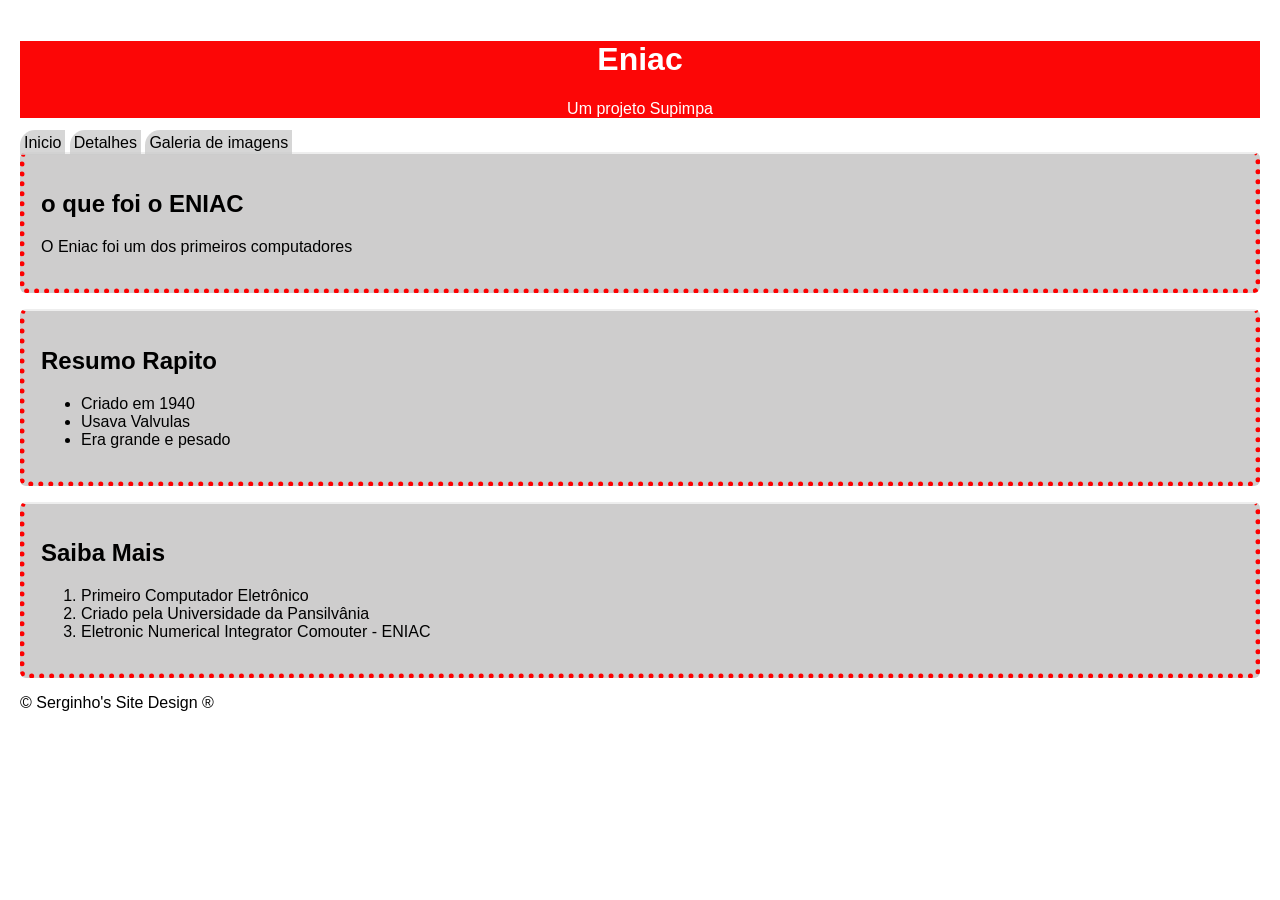
<file: index.html>
<!DOCTYPE html>
<html lang="pt_BR">
<head>
    <meta charset="UTF-8">
    <meta name="viewport" content="width=device-width, initial-scale=1.0">
    <title>Eniac - pagina Inicial</title>
    <link rel="stylesheet" href="style.css">
</head>
<body>
   <header>
    <h1>Eniac</h1>
    <P>Um projeto Supimpa</P>
   </header> 
   <nav>
    <a href="index.html">Inicio</a>
    <a href="detalhes.html">Detalhes</a>
    <a href="galeria.html">Galeria de imagens</a>
   </nav>
   <main>
    <section class="bloco">
        <h2>o que foi o ENIAC</h2>
        <P>O Eniac foi um dos primeiros computadores</P>
    </section>
    <section class="bloco">
        <h2>Resumo Rapito</h2>
        <ul><!--Unordered List -  Lista sem ordenamento-->
            <li>Criado em 1940</li>
            <li>Usava Valvulas</li>
            <li>Era grande e pesado</li>
               </ul>
    </section>
    <section class="bloco">
        <h2>Saiba Mais</h2>
        <ol><!--ordered list - lista ordenada -->
            <li>Primeiro Computador Eletrônico</li>
            <li>Criado pela Universidade da Pansilvânia</li>
            <li>Eletronic Numerical Integrator Comouter - ENIAC</li>
        </ol>
    </section>
   </main>
   <footer><p>&copy; Serginho's Site Design &reg;</p></footer>
</body>
</html>
</file>
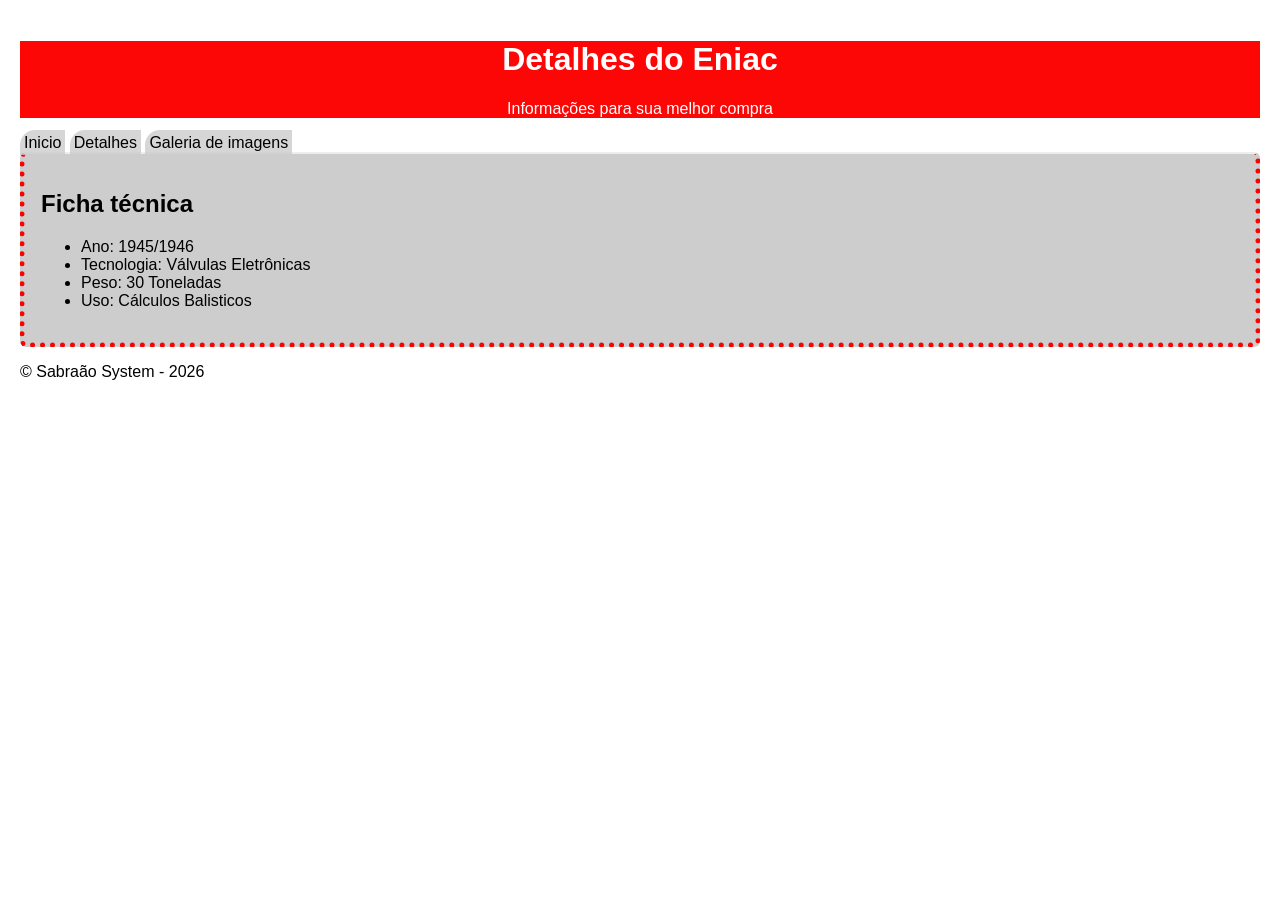
<file: detalhes.html>
<!DOCTYPE html>
<html lang="pt_BR">

<head>
    <meta charset="UTF-8">
    <meta name="viewport" content="width=device-width, initial-scale=1.0">
    <title>Eniac - Datalhes</title>
    <link rel="stylesheet" href="style.css">
</head>

<body>
    <header>
        <h1>Detalhes do Eniac</h1>
        <p>Informações para sua melhor compra</p>
    </header>

    <nav>
        <a href="index.html">Inicio</a>
        <a href="detalhes.html">Detalhes</a>
        <a href="galeria.html">Galeria de imagens</a>
    </nav>

    <main>
        <section class="bloco">
            <h2>Ficha técnica</h2>
            <ul>
                <li>Ano: 1945/1946</li>
                <li>Tecnologia: Válvulas Eletrônicas</li>
                <li>Peso: 30 Toneladas</li>
                <li>Uso: Cálculos Balisticos</li>
            </ul>
        </section>
    </main>
    <footer>
        <p>&copy; Sabraão System - 2026</p>
    </footer>
</body>

</html>
</file>
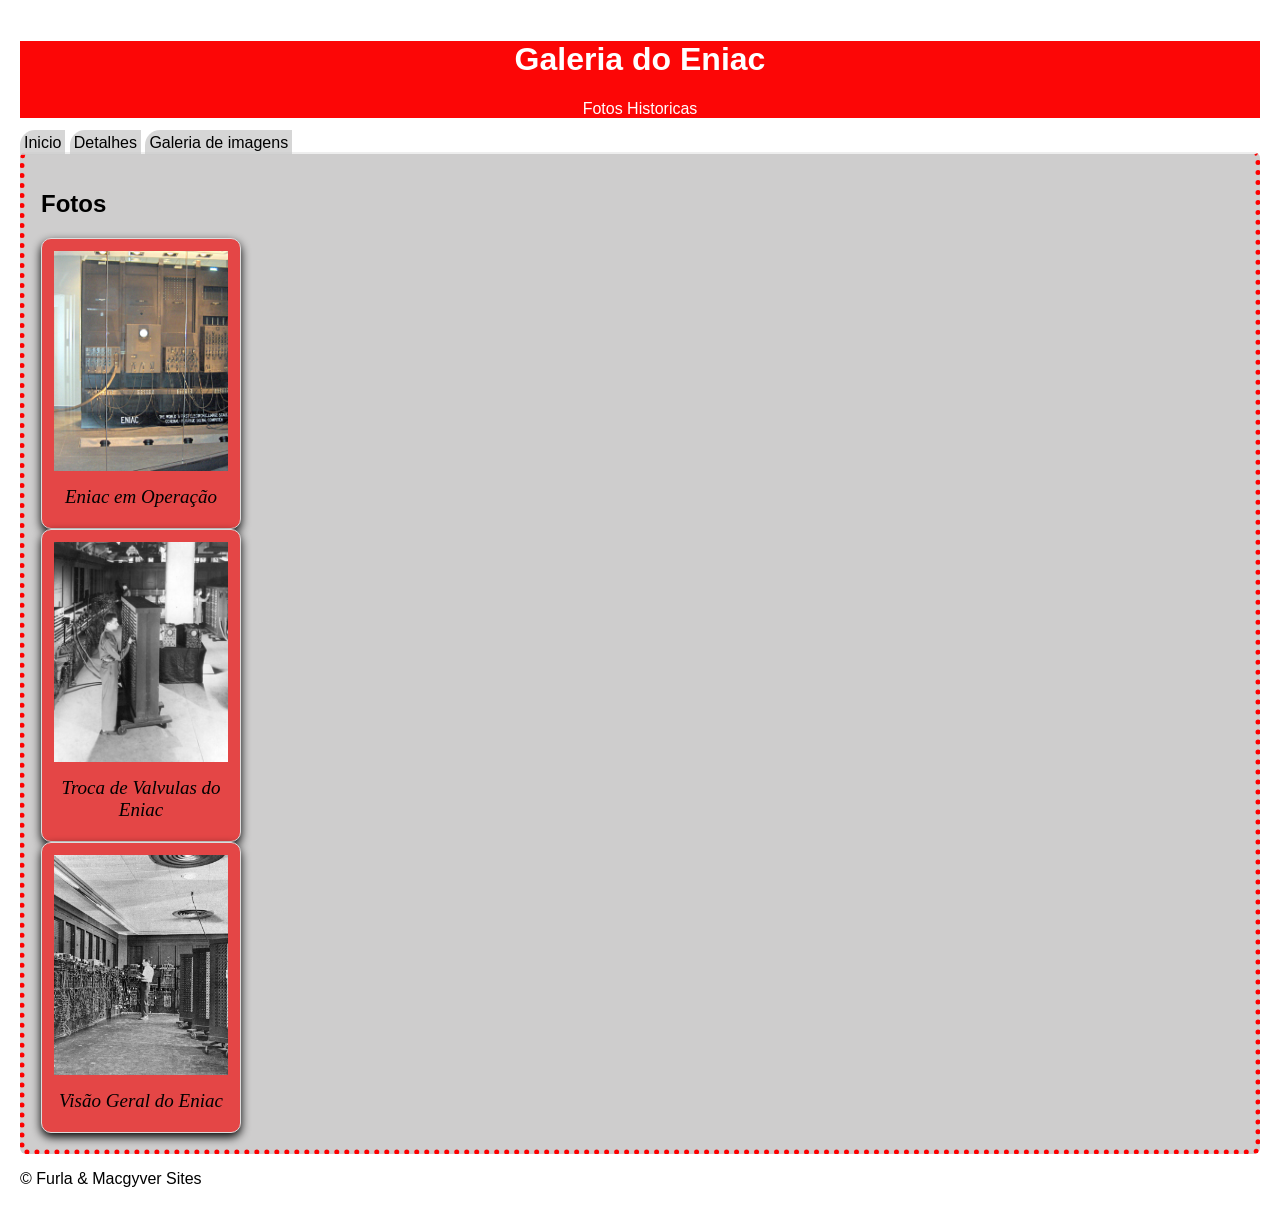
<file: galeria.html>
<!DOCTYPE html>
<html lang="pt_BR">

<head>
    <meta charset="UTF-8">
    <meta name="viewport" content="width=device-width, initial-scale=1.0">
    <title>Eniac - Galeria</title>
    <link rel="stylesheet" href="style.css">
</head>

<body>
    <header>
        <h1>Galeria do Eniac</h1>
        <p>Fotos Historicas</p>
    </header>

    <nav>
        <a href="index.html">Inicio</a>
        <a href="detalhes.html">Detalhes</a>
        <a href="galeria.html">Galeria de imagens</a>
    </nav>

    <main>
        <section class="bloco">
            <h2>Fotos </h2>
            <div id="galeria"><!--diferente do class o id só se pode ter um por pagina-->
            <div class="foto">
                <img src="ENIAC_1.jpg" alt="Eniac em Operação">
                <div class="legenda">Eniac em Operação</div>
            </div>

             <div class="foto">
                <img src="eniac2.jpg" alt="Manutenção do Eniac">
                <div class="legenda">Troca de Valvulas do Eniac</div>
            </div>

             <div class="foto">
                <img src="eniac3.jpg" alt="Eniac em Operação">
                <div class="legenda">Visão Geral do Eniac</div>
            </div>
        </section>
    </main>
    <footer>
        &copy; Furla & Macgyver Sites
    </footer>
</body>

</html>
</file>
<file: style.css>
*{
    /*bloco de reset*/
    box-sizing: border-box;
}
body{
    margin: 0;
    font-family: Arial, Helvetica, sans-serif;
    background-color: #ffffff; /*cor em hexadecimal*/
    padding: 20px; /*alterei o padding 16/04*/
}
header{
    background-color: rgb(252, 6, 6);/*cinza cocô kkkk*/
    color: #ffff; /*branco em hexadecimal*/
    text-align: center; /*centraliza o texto */
}
nav a{ /*nav navigation a a, de link, vou trabalhar só no link*/
     color: black; 
    text-decoration: none; /*tirei toda a decoração do texto*/
    padding: 4px;
    border-top-left-radius: 15px;
    border-top-left-radius: 15px;/*radius é a borda arredondada*/
    background-color: #cccc;
    border-bottom-color: rgb(255, 0, 0);
}
nav a:hover{color: red;}
.bloco{ /*declração de class, a class procede de "."*/
    background-color: #afadad9c;
     color:black; 
     border: 5px dotted rgb(253, 0, 0);
     border-radius: 6px;
     padding: 16px;
     margin-bottom: 16px;
     border-top: 2px solid rgb(238, 238, 238); /*borda superior solida*/
}
#galera{ /* significa id, onde coloca-se por ex.: id="galeria" 
    só pode ter 1 com mesmo nome página*/
display: flex;
flex-wrap: wrap;
gap: 24px; /*espaço entre elementos dentro do id */
justify-content: center; /*centraliza horizontal*/ /*reforçando que ele vai estar "flexivel"*/
padding: 20px;

}
.foto{
 background: #e44646;
 padding: 12px 12px 20px 12px; /*lat dir, esq, baixo e topo*/
 border: 1px solid #dddddd;
 box-shadow: 0 4px 10px #000000;
 width: 200px; /*largura*/
 text-align: center;/*alinhamento ao centro*/
 border-radius: 10px; 
}
.foto img{
    width: 100%;
    height: 220px;
    object-fit: cover; /*efeito de sobrepor*/
    display: block;
}
.foto:hover{
    transform: scale(1.50) rotate(-10deg);
}
.legenda{
    margin-top: 15px;
    font-family: "Times New Roman", Times, serif;
    font-size: 19px;
    font-style:italic;
}
</file>
